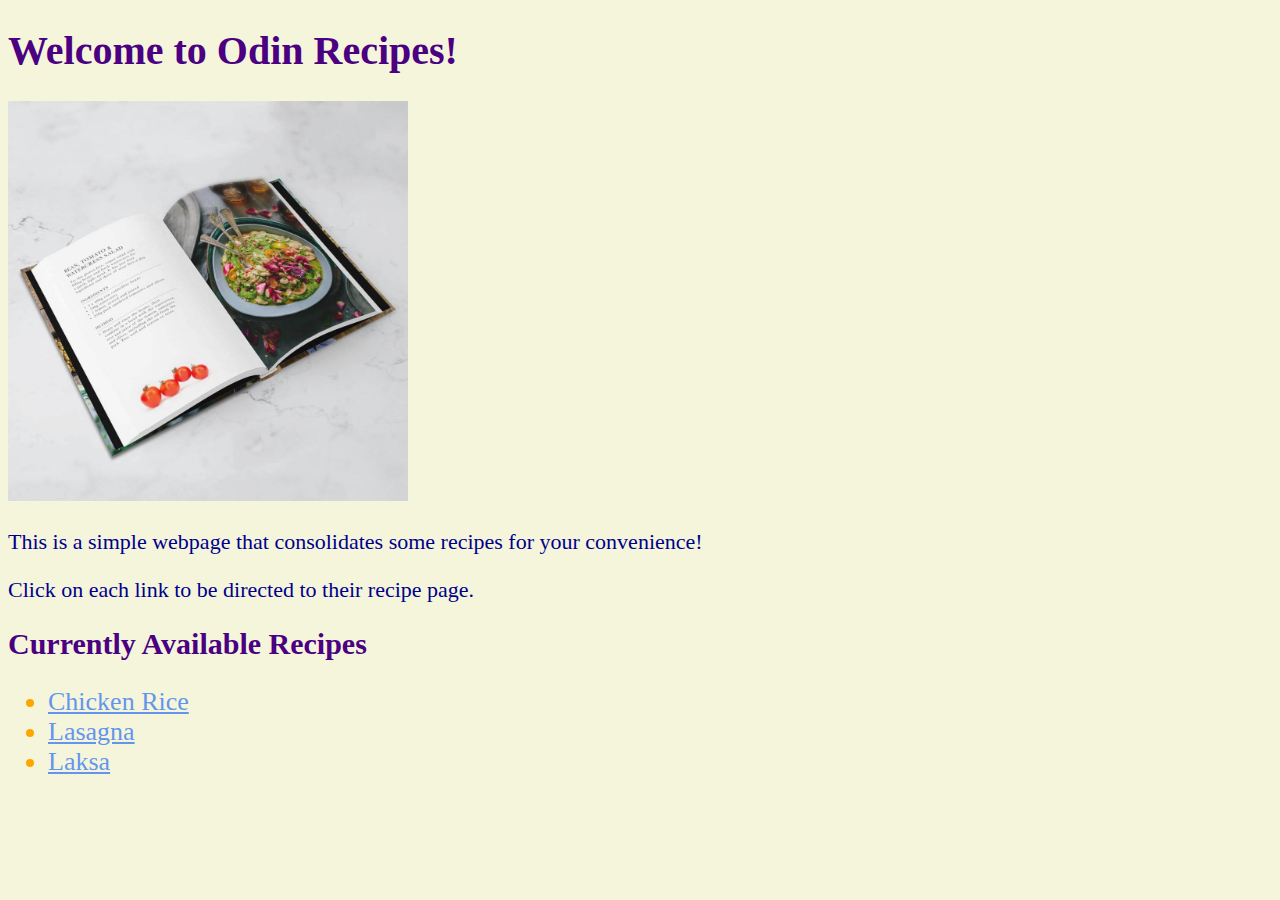
<file: index.html>
<!DOCTYPE html>
<html lang="en">
<head>
  <meta charset="UTF-8">
  <link rel="stylesheet" href="index.css">
  <title>Basic Recipe Webpage</title>
</head>
<body>
  <div class="Introduction">
    <h1>Welcome to Odin Recipes!</h1>
    <img src="images/Cookbook.jpg" alt="Cookbook Image">
    <p>This is a simple webpage that consolidates some recipes for your convenience!</p>

    <p>Click on each link to be directed to their recipe page.</p>
 </div>

  <div class="Recipes">
    <h2>Currently Available Recipes</h2>
    <ul>
    <li> <a href="recipes/chicken_rice.html">Chicken Rice</a> </li>
    <li> <a href="recipes/lasagna.html">Lasagna</a> </li>
    <li> <a href="recipes/laksa.html">Laksa</a> </li>
    </ul>
  </div>
</body>
</html>
</file>
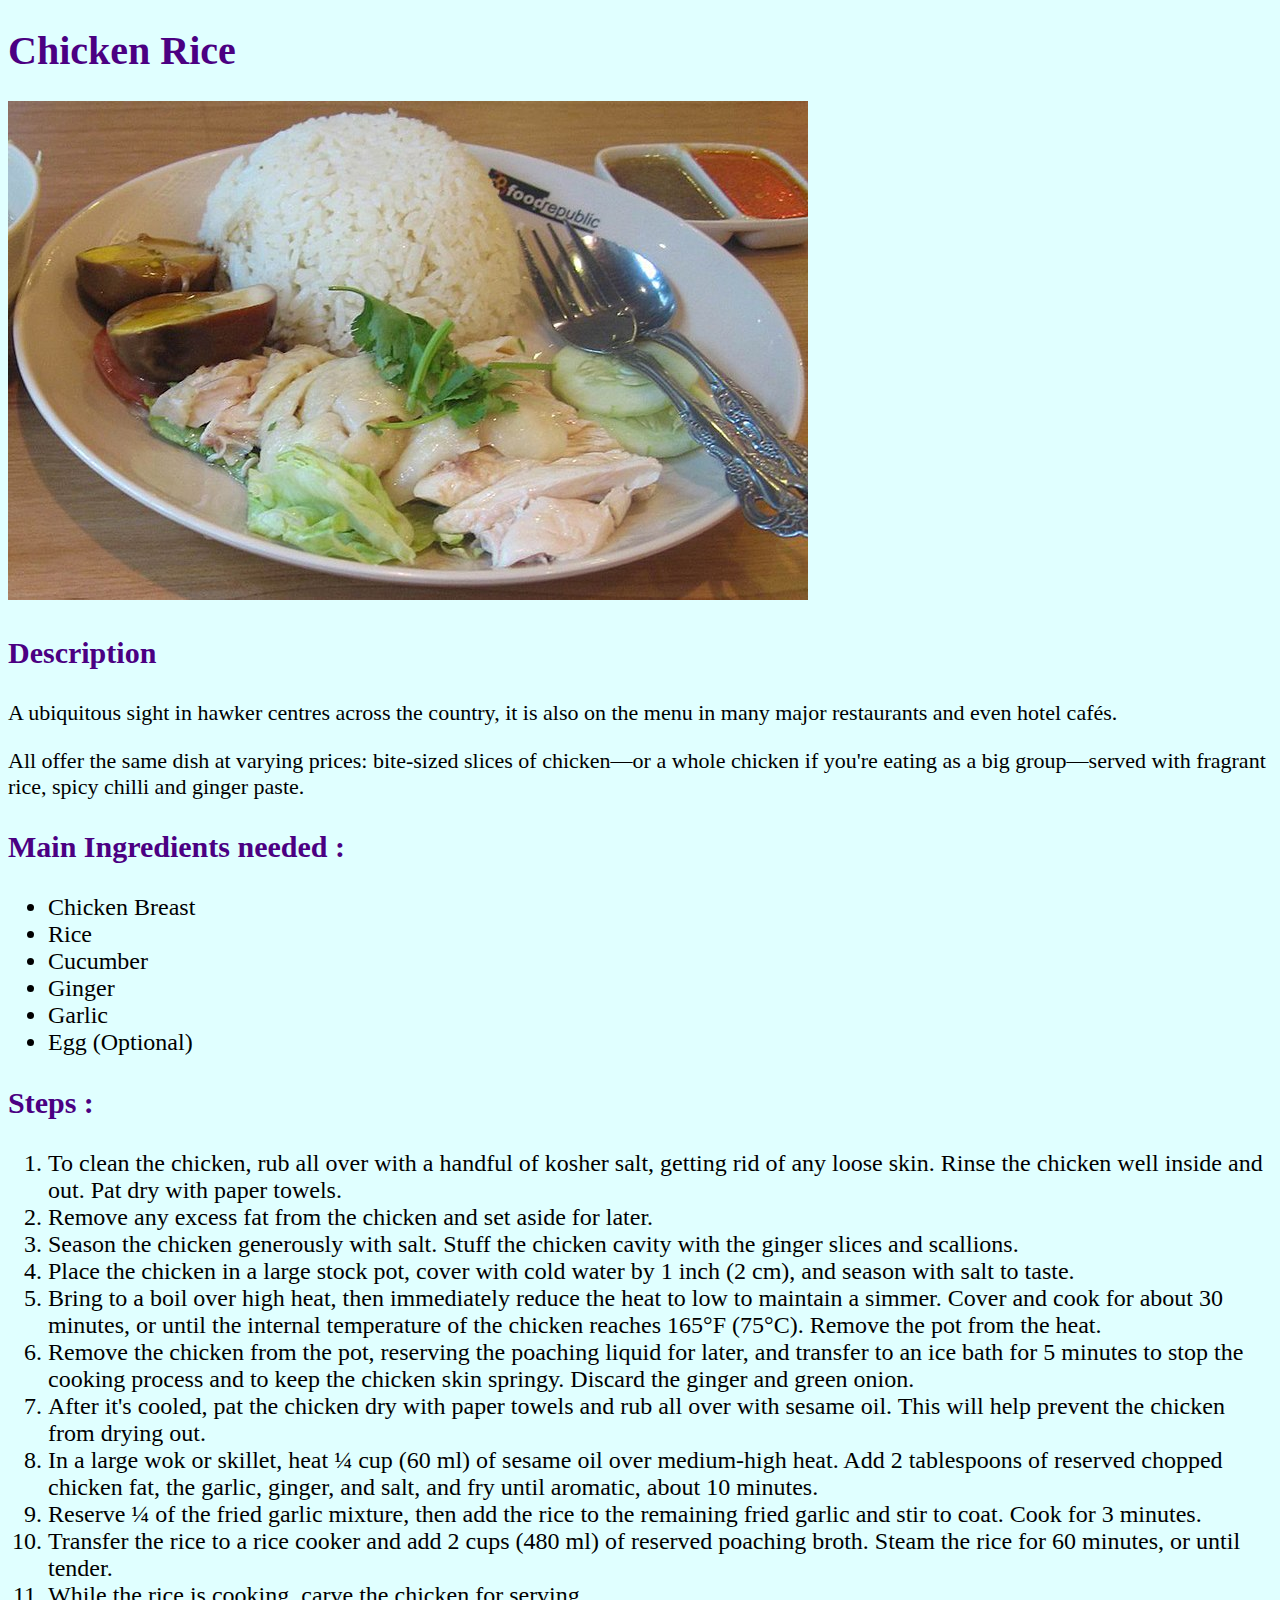
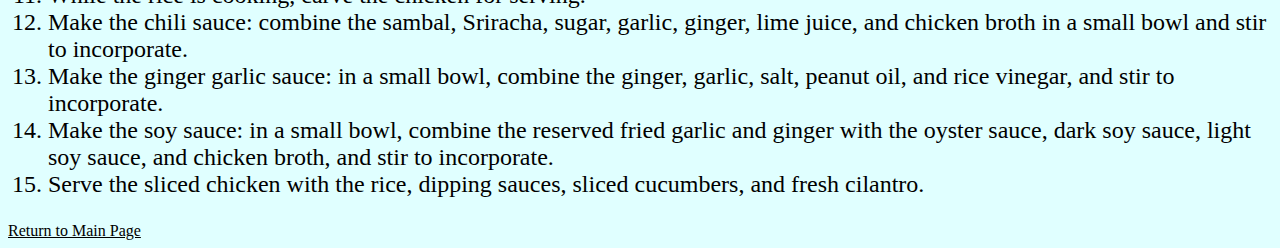
<file: recipes/chicken_rice.html>
<!DOCTYPE html>
<html lang="en">
<head>
  <meta charset="UTF-8">
  <link rel="stylesheet" href="chicken_rice.css">
  <title>Chicken Rice</title>
</head>

<body>
  <div class="Introduction">
    <h1>Chicken Rice</h1>
    <img src="../images/Chicken_Rice.jpg" alt="Chicken Rice Image">
    <h3> Description </h3>
    <p> A ubiquitous sight in hawker centres across the country, it is also on the menu in many major restaurants and even hotel cafés. </p>

    <p> All offer the same dish at varying prices: bite-sized slices of chicken—or a whole chicken if you're eating as a big group—served with fragrant rice, spicy chilli and ginger paste.</p>
  </div>

  <div class="Instructions">
    <h3> Main Ingredients needed : </h3>
    <ul>
      <li>Chicken Breast</li>
      <li>Rice</li>
      <li>Cucumber</li>
      <li>Ginger</li>
      <li>Garlic</li>
      <li>Egg (Optional)</li>
    </ul>

    <h3> Steps : </h3>
    <ol>
      <li>To clean the chicken, rub all over with a handful of kosher salt, getting rid of any loose skin. Rinse the chicken well inside and out. Pat dry with paper towels. </li>
      <li>Remove any excess fat from the chicken and set aside for later. </li>
      <li>Season the chicken generously with salt. Stuff the chicken cavity with the ginger slices and scallions. </li>
      <li>Place the chicken in a large stock pot, cover with cold water by 1 inch (2 cm), and season with salt to taste. </li>
      <li>Bring to a boil over high heat, then immediately reduce the heat to low to maintain a simmer. Cover and cook for about 30 minutes,
        or until the internal temperature of the chicken reaches 165°F (75°C). Remove the pot from the heat.</li>
      <li>Remove the chicken from the pot, reserving the poaching liquid for later, and transfer to an ice bath for 5 minutes to stop the cooking process and to keep the chicken skin springy. 
        Discard the ginger and green onion.</li>
      <li>After it's cooled, pat the chicken dry with paper towels and rub all over with sesame oil. This will help prevent the chicken from drying out. </li>
      <li>In a large wok or skillet, heat ¼ cup (60 ml) of sesame oil over medium-high heat. Add 2 tablespoons of reserved chopped chicken fat, the garlic, ginger, and salt, and fry until aromatic, about 10 minutes. </li>
      <li>Reserve ¼ of the fried garlic mixture, then add the rice to the remaining fried garlic and stir to coat. Cook for 3 minutes.</li>
      <li>Transfer the rice to a rice cooker and add 2 cups (480 ml) of reserved poaching broth. Steam the rice for 60 minutes, or until tender.</li>
      <li>While the rice is cooking, carve the chicken for serving.</li>
      <li>Make the chili sauce: combine the sambal, Sriracha, sugar, garlic, ginger, lime juice, and chicken broth in a small bowl and stir to incorporate.</li>
      <li>Make the ginger garlic sauce: in a small bowl, combine the ginger, garlic, salt, peanut oil, and rice vinegar, and stir to incorporate.</li>
      <li>Make the soy sauce: in a small bowl, combine the reserved fried garlic and ginger with the oyster sauce, dark soy sauce, light soy sauce, and chicken broth, and stir to incorporate.</li>
      <li>Serve the sliced chicken with the rice, dipping sauces, sliced cucumbers, and fresh cilantro.</li>
    </ol>
  </div>

  <a href="../index.html" style="color:black">Return to Main Page</a>
</body>
</html>
</file>
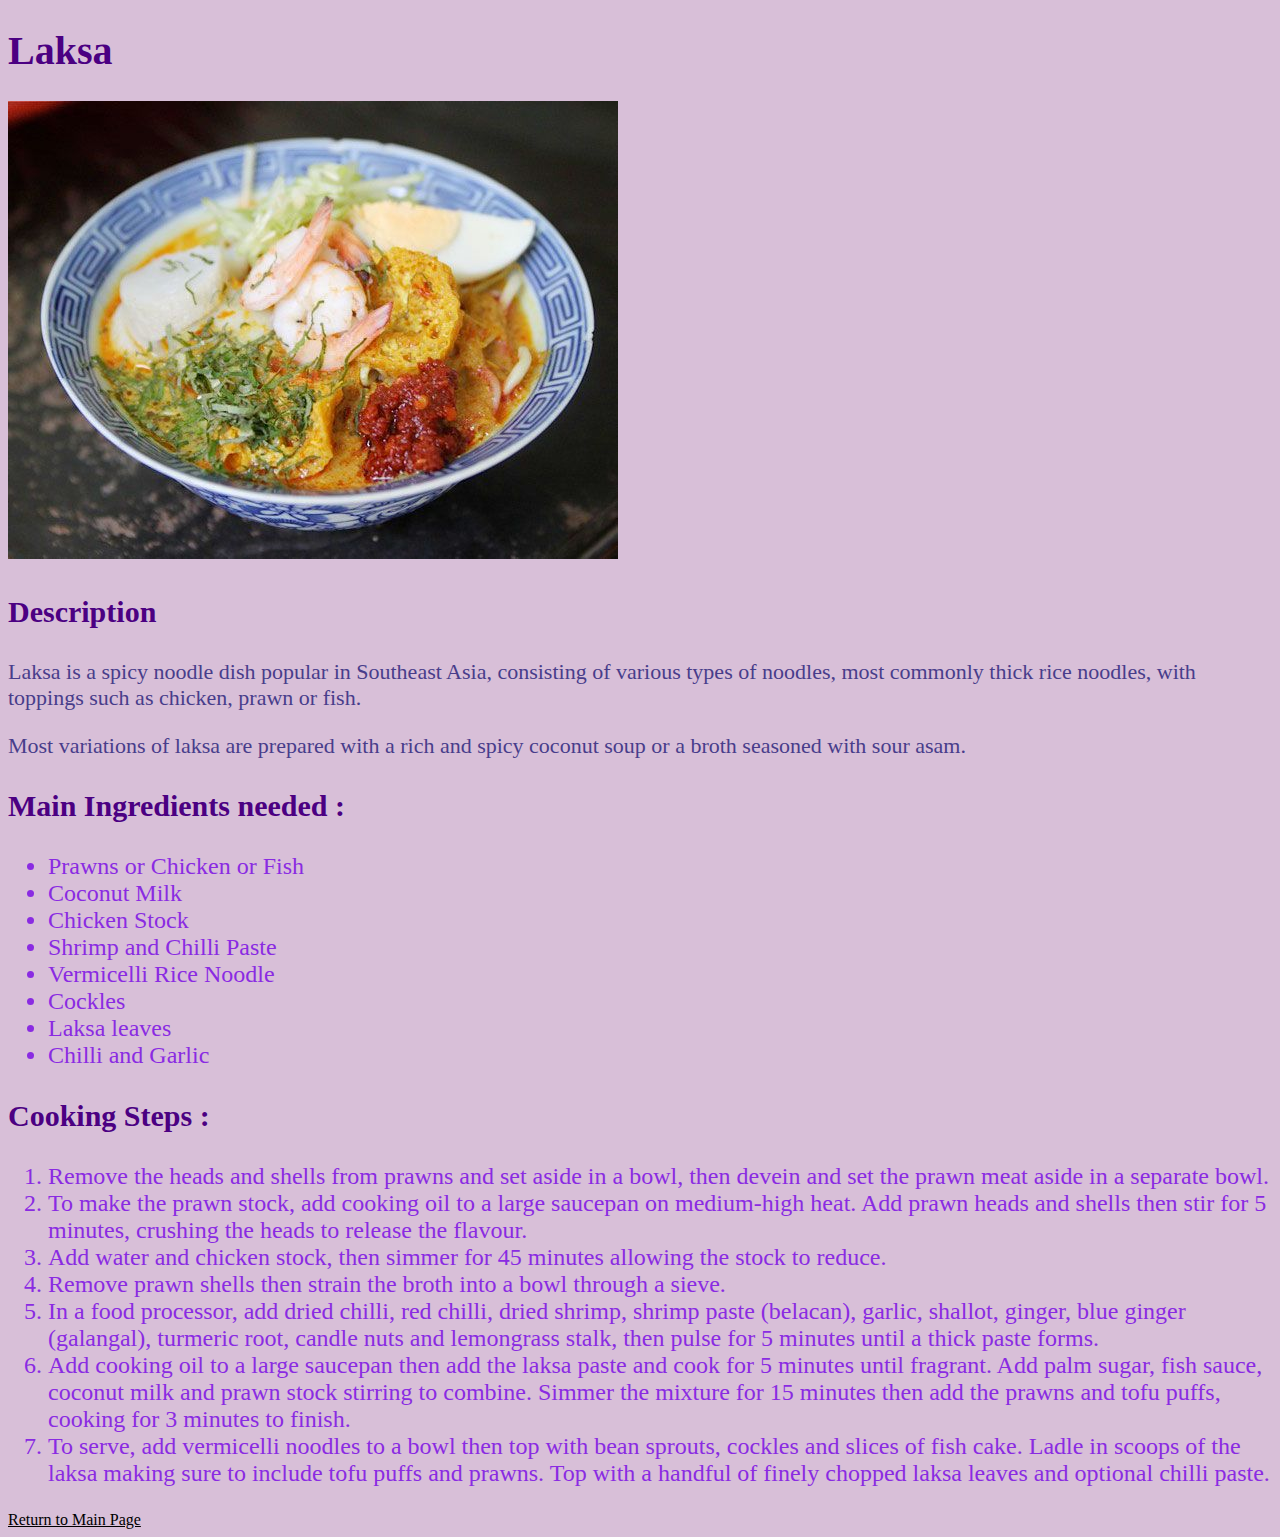
<file: recipes/laksa.html>
<!DOCTYPE html>
<html lang="en">
<head>
  <meta charset="UTF-8">
  <link rel="stylesheet" href="laksa.css">
  <title>Laksa</title>
</head>
<body>
  <div class="Introduction">
    <h1>Laksa</h1>
    <img src="../images/laksa.jpg" alt="Laksa Image">
    <h3> Description </h3>
    <p> Laksa is a spicy noodle dish popular in Southeast Asia, consisting of various types of noodles, most commonly thick rice noodles, with toppings such as chicken, prawn or fish.</p>

    <p> Most variations of laksa are prepared with a rich and spicy coconut soup or a broth seasoned with sour asam. </p>
  </div>

  <div class="Instructions">
    <h3> Main Ingredients needed : </h3>
    <ul>
      <li>Prawns or Chicken or Fish</li>
      <li>Coconut Milk</li>
      <li>Chicken Stock</li>
      <li>Shrimp and Chilli Paste</li>
      <li>Vermicelli Rice Noodle</li>
      <li>Cockles</li>
      <li>Laksa leaves</li>
      <li>Chilli and Garlic</li>
    </ul>

    <h3> Cooking Steps : </h3>
    <ol>
      <li> Remove the heads and shells from prawns and set aside in a bowl, then devein and set the prawn meat aside in a separate bowl. </li>  
      <li> To make the prawn stock, add cooking oil to a large saucepan on medium-high heat. Add prawn heads and shells then stir for 5 minutes, crushing the heads to release the flavour. </li> 
      <li> Add water and chicken stock, then simmer for 45 minutes allowing the stock to reduce. </li>  
      <li> Remove prawn shells then strain the broth into a bowl through a sieve. </li>  
      <li>In a food processor, add dried chilli, red chilli, dried shrimp, shrimp paste (belacan), garlic, shallot, ginger, 
        blue ginger (galangal), turmeric root, candle nuts and lemongrass stalk, then pulse for 5 minutes until a thick paste forms. </li>        
      <li>Add cooking oil to a large saucepan then add the laksa paste and cook for 5 minutes until fragrant. Add palm sugar, fish sauce, coconut milk and prawn stock stirring to combine. Simmer the mixture for 15 minutes then add the prawns and tofu puffs, cooking for 3 minutes to finish. </li>
      <li>To serve, add vermicelli noodles to a bowl then top with bean sprouts, cockles and slices of fish cake. Ladle in scoops of the laksa making sure to include tofu puffs and prawns. Top with a handful of finely chopped laksa leaves and optional chilli paste. </li>
    </ol>
</div>

<a href="../index.html" style="color:black">Return to Main Page</a>
</body>
</html>
</file>
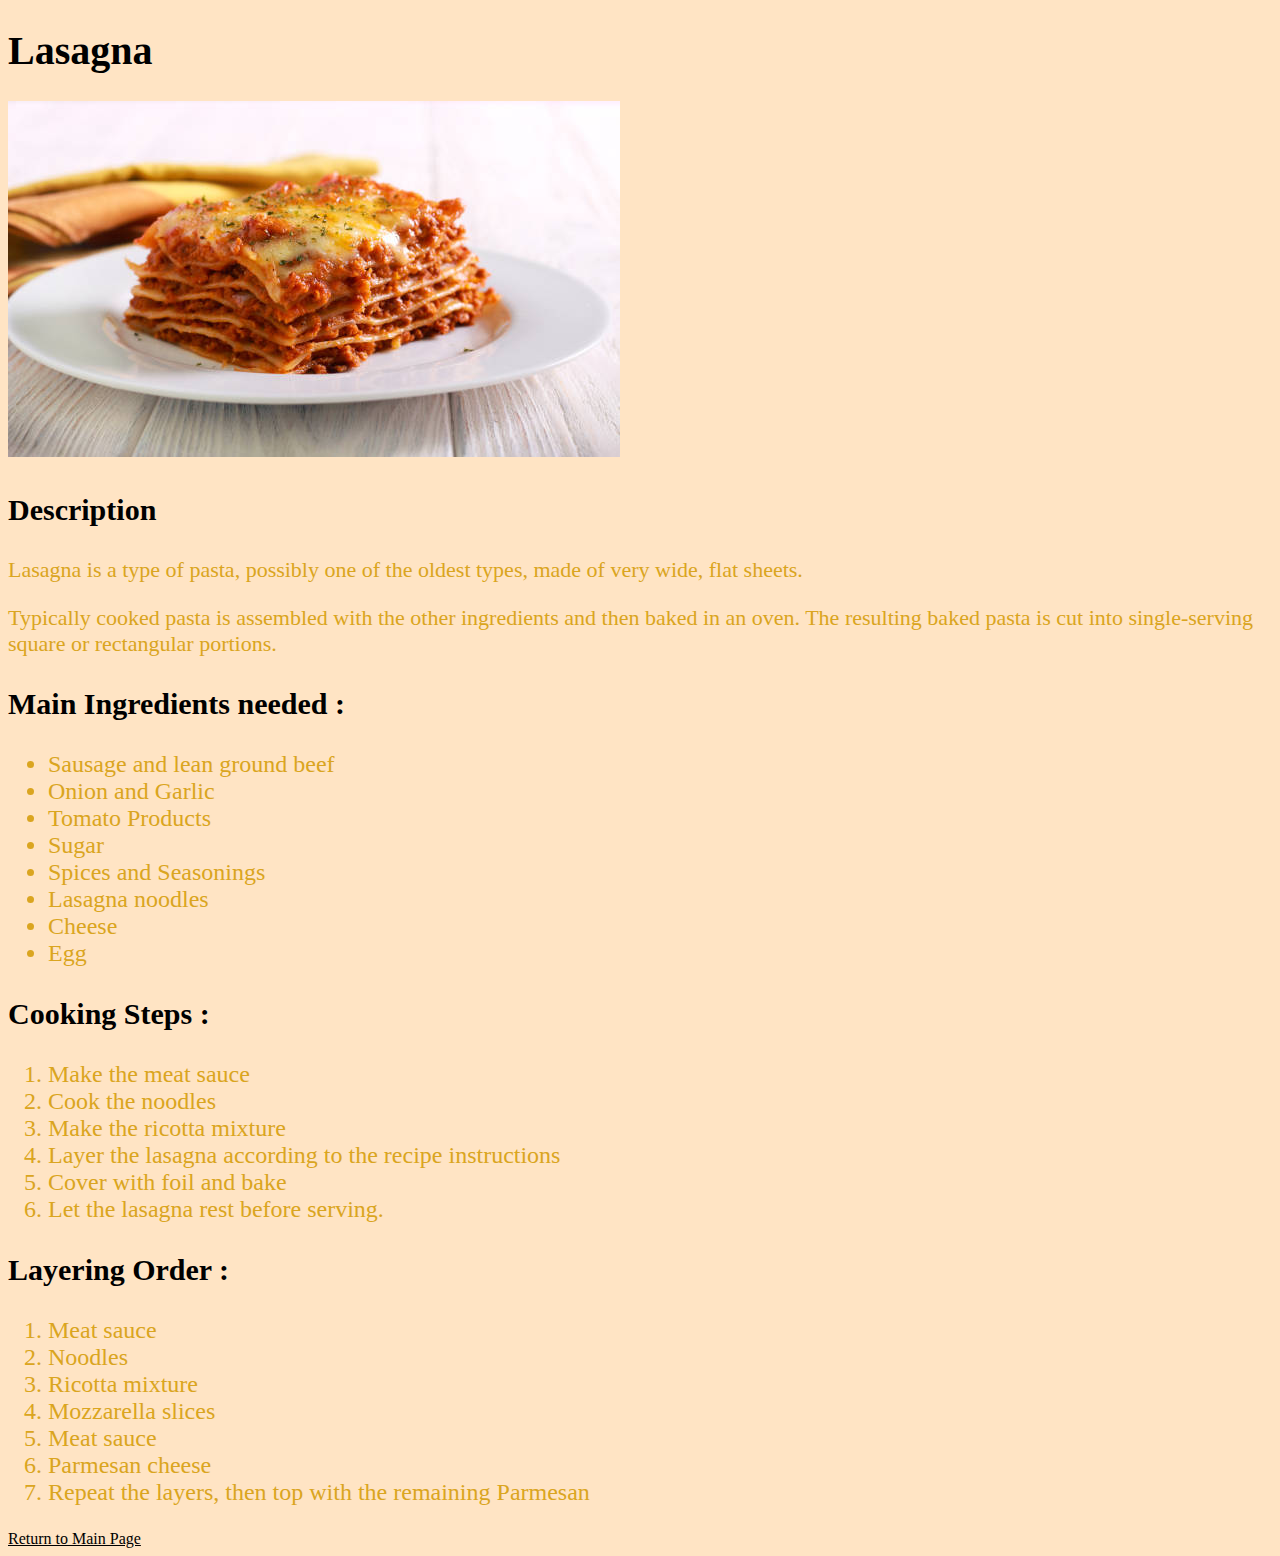
<file: recipes/lasagna.html>
<!DOCTYPE html>
<html lang="en">
<head>
  <meta charset="UTF-8">
  <link rel="stylesheet" href="lasagna.css">
  <title>Lasagna</title>
</head>
<body>
  <div class="Introduction">
    <h1>Lasagna</h1>
    <img src="../images/lasagna.jpg" alt="Lasagna Image">
    <h3> Description </h3>
    <p> Lasagna is a type of pasta, possibly one of the oldest types, made of very wide, flat sheets.</p>

    <p> Typically cooked pasta is assembled with the other ingredients and then baked in an oven. The resulting baked pasta is cut into single-serving square or rectangular portions. </p>
  </div>

  <div class="Instructions">
    <h3> Main Ingredients needed : </h3>
    <ul>
      <li>Sausage and lean ground beef</li>
      <li>Onion and Garlic</li>
      <li>Tomato Products</li>
      <li>Sugar</li>
      <li>Spices and Seasonings</li>
      <li>Lasagna noodles</li>
      <li>Cheese</li>
      <li>Egg</li>
    </ul>

    <h3> Cooking Steps : </h3>
    <ol>
      <li> Make the meat sauce </li>
      <li> Cook the noodles </li> 
      <li> Make the ricotta mixture </li>  
      <li> Layer the lasagna according to the recipe instructions </li>  
      <li> Cover with foil and bake </li>        
      <li>Let the lasagna rest before serving.</li>
    </ol>

    <h3> Layering Order : </h3>
    <ol>
      <li>Meat sauce </li>
      <li>Noodles </li>
      <li>Ricotta mixture </li>
      <li>Mozzarella slices </li>
      <li>Meat sauce </li>
      <li>Parmesan cheese </li>
      <li>Repeat the layers, then top with the remaining Parmesan </li>
    </ol>
  </div>

  <a href="../index.html" style="color:black">Return to Main Page</a>
</body>
</html>
</file>
<file: index.css>
body {
  font-family:cursive;
  background-color: beige;
}

img {
  height: 400px;
  width: 400px;
}

h1 {
  color:indigo;
  font-size: 40px;
}

h2 {
  color:indigo;
  font-size: 30px;
}

.Introduction {
  font-size: 22px;
  color:darkblue;
}

.Recipes {
  color:orange;
  font-size: 26px;
}

li a {
  color:cornflowerblue;
}
</file>
<file: recipes/chicken_rice.css>
html {
  font-family:cursive;
  background-color:lightcyan
}

h1 {
  color:indigo;
  font-size: 40px;
}

h3 {
  color:indigo;
  font-size: 30px;
}

.Introduction {
  font-size: 22px;
  color:black;
}

.Instructions {
  font-size: 24px;
}
</file>
<file: recipes/laksa.css>
html {
  font-family:cursive;
  background-color:thistle
}

h1 {
  color:indigo;
  font-size: 40px;
}

h3 {
  color:indigo;
  font-size: 30px;
}

.Introduction {
  font-size: 22px;
  color:darkslateblue;
}

.Instructions {
  font-size: 24px;
  color: orange;
}

li {
  color:blueviolet;
}
</file>
<file: recipes/lasagna.css>
html {
  font-family:cursive;
  background-color:bisque
}

h1 {
  color:black;
  font-size: 40px;
}

h3 {
  color:black;
  font-size: 30px;
}

.Introduction {
  font-size: 22px;
  color:goldenrod;
}

.Instructions {
  font-size: 24px;
  color: black;
}

li {
  color:goldenrod;
}
</file>
